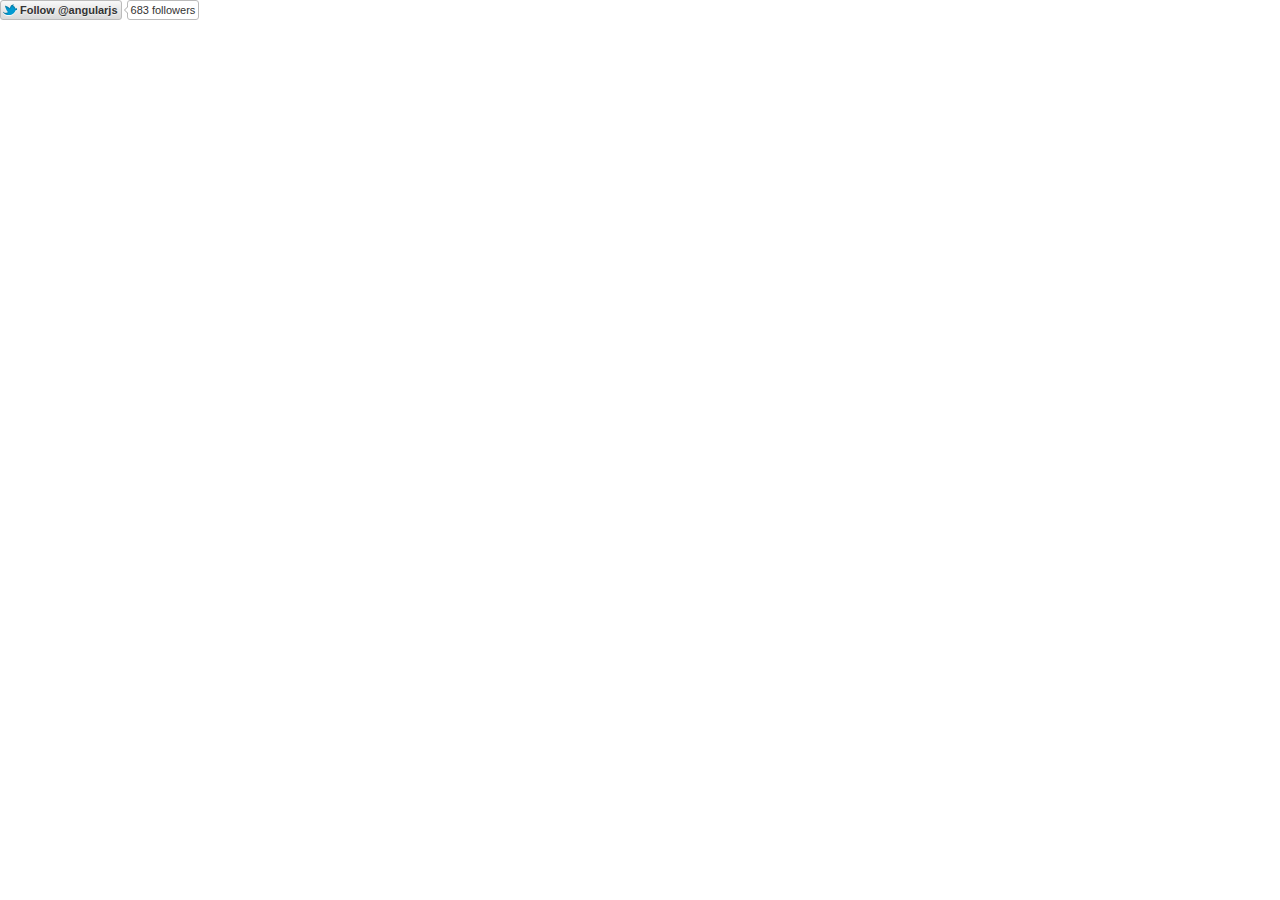
<file: index_files/follow_button.1333526973.html>
<!DOCTYPE html>
<!-- saved from url=(0176)http://platform.twitter.com/widgets/follow_button.1333526973.html#_=1334161563930&id=twitter-widget-2&lang=en&screen_name=angularjs&show_count=true&show_screen_name=true&size=m -->
<html lang="en" class=" en"><head><meta http-equiv="Content-Type" content="text/html; charset=UTF-8"><meta charset="utf-8"><title>Twitter Follow Button</title><link rel="profile" href="http://microformats.org/profile/hcard"><style type="text/css">html{margin:0;padding:0;font:normal normal normal 11px/18px 'Helvetica Neue',Arial,sans-serif;color:#333;-webkit-user-select:none;-ms-user-select:none;-moz-user-select:none;-o-user-select:none;user-select:none;}body{margin:0;padding:0;background:transparent;visibility:hidden;}a{outline:none;text-decoration:none;}body.ready{visibility:visible;}body.rtl{direction:rtl;}#widget{white-space:nowrap;overflow:hidden;text-align:left;}.rtl #widget{text-align:right;}.btn-o,.count-o,.btn,.btn .label,#count{display:-moz-inline-stack;display:inline-block;vertical-align:top;zoom:1;*display:inline;}.right #widget{text-align:right;}.left #widget{text-align:left;}.btn-o{max-width:100%;}.btn{position:relative;background-color:#f8f8f8;background-image:-webkit-gradient(linear,left top,left bottom,from(#fff),to(#dedede));background-image:-moz-linear-gradient(top,#fff,#dedede);background-image:-o-linear-gradient(top,#fff,#dedede);background-image:-ms-linear-gradient(top,#fff,#dedede);background-image:linear-gradient(top,#fff,#dedede);border:#ccc solid 1px;-moz-border-radius:3px;-webkit-border-radius:3px;border-radius:3px;color:#333;font-weight:bold;text-shadow:0 1px 0 rgba(255,255,255,.5);-webkit-user-select:none;-moz-user-select:none;-o-user-select:none;user-select:none;cursor:pointer;height:18px;max-width:98%;overflow:hidden;}.btn:focus,.btn:hover,.btn:active{border-color:#bbb;background-color:#f8f8f8;background-image:-webkit-gradient(linear,left top,left bottom,from(#f8f8f8),to(#d9d9d9));background-image:-moz-linear-gradient(top,#f8f8f8,#d9d9d9);background-image:-o-linear-gradient(top,#f8f8f8,#d9d9d9);background-image:-ms-linear-gradient(top,#f8f8f8,#d9d9d9);background-image:linear-gradient(top,#f8f8f8,#d9d9d9);-webkit-box-shadow:none;-moz-box-shadow:none;box-shadow:none;}.btn:active{background-color:#efefef;-webkit-box-shadow:inset 0 3px 5px rgba(0,0,0,0.1);-moz-box-shadow:inset 0 3px 5px rgba(0,0,0,0.1);box-shadow:inset 0 3px 5px rgba(0,0,0,0.1);}.xl .btn:active{-webkit-box-shadow:inset 0 3px 7px rgba(0,0,0,0.1);-moz-box-shadow:inset 0 3px 7px rgba(0,0,0,0.1);box-shadow:inset 0 3px 7px rgba(0,0,0,0.1);}.btn i{position:absolute;top:50%;left:2px;margin-top:-6px;width:16px;height:12px;background:transparent url(/widgets/images/btn.0329694f6eeec0460469a1cdbd285167.png) 0 0 no-repeat;background-image:url([data-uri]);*background-image:url(/widgets/images/btn.0329694f6eeec0460469a1cdbd285167.png);_background-image:url(/widgets/images/btn.f091ec8edd5732390cc1194385623465.gif);}.btn .label{padding:0 3px 0 19px;white-space:nowrap;}.btn .label b{font-weight:bold;white-space:nowrap;}.rtl .btn .label{padding:0 19px 0 3px;}.rtl .btn i{left:auto;right:2px;}.rtl .btn .label b{display:inline-block;direction:ltr;}.xl{font-size:13px;line-height:26px;}.xl .btn{-moz-border-radius:4px;-webkit-border-radius:4px;border-radius:4px;height:26px;}.xl .btn i{background-position:-24px 0;width:21px;height:14px;left:5px;margin-top:-7px;}.xl .btn .label{padding:0 7px 0 29px;}.xl .rtl .btn .label{padding:0 29px 0 7px;}.xl .rtl .btn i{left:auto;right:7px;}@media(-webkit-min-device-pixel-ratio:2){.btn i{background-image:url([data-uri]);background-size:45px 40px;}.xl .btn i{margin-top:-7px;left:5px;}.xl .rtl .btn i{left:auto;right:5px;}.xl .btn .label{top:-1.5px;}}.aria{position:absolute;left:-999em;}.following .btn{color:#888;background:#eee;border:#ccc solid 1px;}.following .btn:active,.following .btn:hover{border:#bbb solid 1px;}.following .btn i{background-position:0 -20px;}.xl .following .btn i{background-position:-24px -25px;}.btn:focus,.following .btn:focus{border-color:#0089CB;}.count-o{position:relative;background:#fff;border:#bbb solid 1px;-moz-border-radius:3px;-webkit-border-radius:3px;border-radius:3px;visibility:hidden;min-height:18px;_height:18px;min-width:15px;_width:15px;}#count{white-space:nowrap;text-align:center;color:#333;}#count:hover,#count:focus{color:#333;text-decoration:underline;}.ncount .count-o{display:none;}.count-ready .count-o{visibility:visible;}.count-o i,.count-o u{position:absolute;zoom:1;line-height:0;width:0;height:0;left:0;top:50%;margin:-4px 0 0 -4px;border:4px transparent solid;_border-color:pink;_filter:chroma(color=pink);border-right-color:#aaa;border-left:0;}.count-o u{margin-left:-3px;border-right-color:#fff;}.rtl .count-o i,.rtl .count-o u{left:auto;right:0;margin:-4px -4px 0 0;border:4px transparent solid;_border-right-color:pink;border-left-color:#aaa;border-right:0;}.rtl .count-o u{margin-right:-3px;border-left-color:#fff;}.following .count-o i{border-right-color:#bbb;}.following.rtl .count-o i{border-left-color:#bbb;}.following .count-o{background:#f9f9f9;border-color:#ccc;}.following #count{color:#666;}.hcount .count-o{margin:0 0 0 5px;}.hcount.rtl .count-o{margin:0 5px 0 0;}.hcount #count{padding:0 3px;}.xl .count-o{-moz-border-radius:4px;-webkit-border-radius:4px;border-radius:4px;_line-height:26px;margin:0 0 0 6px;}.xl .rtl .count-o{margin:0 6px 0 0;}.xl .count-o i,.xl .count-o u{margin:-5px 0 0 -5px;border-width:5px 5px 5px 0;}.xl .count-o u{margin-left:-4px;}.xl .rtl .count-o i,.xl .rtl .count-o u{margin:-5px -5px 0 0;border-width:5px 0 5px 5px;}.xl .rtl .count-o u{margin-right:-4px;}.xl #count{padding:0 5px;*line-height:26px;}.vcount #widget{width:100%;_width:97%;padding-bottom:5px;}.vcount .btn-o{position:absolute;margin-top:42px;left:0;right:0;width:100%;}.vcount .btn{display:block;margin:0 auto;}.vcount .count-o{display:block;padding:0 5px;}.vcount .count-o i,.rtl.vcount .count-o i,.vcount .count-o u,.rtl.vcount .count-o u{line-height:0;top:auto;left:50%;bottom:0;right:auto;margin:0 0 -4px -4px;border:4px transparent solid;_border-color:pink;border-top-color:#aaa;border-bottom:0;}.rtl.vcount .count-o u,.vcount .count-o u{margin-bottom:-3px;border-top-color:#fff;}.vcount #count{font-size:16px;width:100%;height:34px;line-height:34px;}@media(min-width:0){.btn,.hcount .count-o{-moz-box-sizing:border-box;-webkit-box-sizing:border-box;-ms-box-sizing:border-box;box-sizing:border-box;height:20px;max-width:100%;}.xl .btn,.xl .hcount .count-o{height:28px;}}</style><!--[if lte IE 9]><style type="text/css">.btn{filter:progid:DXImageTransform.Microsoft.gradient(startColorstr='#ffffff',endColorstr='#dedede');-ms-filter:"progid:DXImageTransform.Microsoft.gradient(startColorstr='#ffffff',endColorstr='#dedede')";}.btn:hover,.btn:focus{filter:progid:DXImageTransform.Microsoft.gradient(startColorstr='#f8f8f8',endColorstr='#d9d9d9');-ms-filter:"progid:DXImageTransform.Microsoft.gradient(startColorstr='#f8f8f8',endColorstr='#d9d9d9')";}.btn:active{filter:progid:DXImageTransform.Microsoft.gradient(startColorstr='#f8f8f8',endColorstr='#d9d9d9');-ms-filter:"progid:DXImageTransform.Microsoft.gradient(startColorstr='#f8f8f8',endColorstr='#d9d9d9')";}.btn i{_background-image:url(/widgets/images/btn.f091ec8edd5732390cc1194385623465.gif);}</style><![endif]--></head><body class=" ltr ready hcount count-ready"><div id="widget"><div class="btn-o" contextmenu="menu"><a id="follow-button" target="_blank" class="btn" title="Follow @angularjs on Twitter" href="https://twitter.com/intent/follow?original_referer=http%3A%2F%2Fangularjs-org.appspot.com%2F&region=follow_link&screen_name=angularjs&source=followbutton&variant=2.0"><i></i><span class="label" id="l">Follow <b>@angularjs</b></span></a></div><div class="count-o" id="c"><i></i><u></u><a id="count" class="note" target="_blank" href="https://twitter.com/intent/user?original_referer=http%3A%2F%2Fangularjs-org.appspot.com%2F&region=count_link&screen_name=angularjs&source=followbutton&variant=2.0">683 followers</a></div></div><div style="display:none"><menu type="context" id="menu"><menuitem id="m-follow" label="Follow user"></menuitem><menuitem id="m-profile" label="View user on Twitter"></menuitem><menuitem id="m-tweet" label="Send Tweet to user"></menuitem></menu></div><script type="text/javascript" charset="utf-8">document.domain = 'twitter.com';</script><script type="text/javascript">window.twttr=window.twttr||{};var i18n={th:{"%{followers_count} followers":"%{followers_count} ผู้ติดตาม","%{name} on Twitter":"%{name} บนทวิตเตอร์",",":",",".":".","100K+":"100พัน+","10M+":"10ล้าน+","10k unit":"หน่วย 10พัน",Follow:"ติดตาม","Follow %{name} on Twitter":"ติดตาม %{name} บนทวิตเตอร์","Follow %{screen_name}":"ติดตาม %{screen_name}",K:"พัน",M:"ล้าน","This page has been shared %{tweets} times. View these Tweets.":"หน้านี้ได้ถูกแบ่งปันแล้ว %{tweets} ครั้ง ดูทวีตเหล่านี้",Tweet:"ทวีต","Tweet %{hashtag}":"ทวีต %{hashtag}","Tweet to %{name}":"ทวีตถึง %{name}","You are following %{name} on Twitter":"คุณกำลังติดตาม %{name} บนทวิตเตอร์",ltr:"ltr"},fa:{"%{followers_count} followers":"%{followers_count} دنبال‌کننده","%{name} on Twitter":"%{name} در توییتر",",":"،",".":".","100K+":"۱۰۰هزار+","10M+":"۱۰میلیون+","10k unit":"۱۰هزار واحد",Follow:"دنبال کردن","Follow %{name} on Twitter":"%{name} را در توییتر دنبال کنید","Follow %{screen_name}":"دنبال کردن %{screen_name}",K:"هزار",M:"میلیون","This page has been shared %{tweets} times. View these Tweets.":"این صفحه %{tweets} بار به اشتراک گذاشته شده‌است. این توییت‌ها را ببینید.",Tweet:"توییت","Tweet %{hashtag}":"توییت کردن %{hashtag}","Tweet to %{name}":"به %{name} توییت کنید","You are following %{name} on Twitter":"شما %{name} را در توییتر دنبال می‌کنید",ltr:"rtl"},fr:{"%{followers_count} followers":"%{followers_count} abonnés","%{name} on Twitter":"%{name} sur Twitter",",":" ",".":",","100K+":"100K+","10M+":"10M+","10k unit":"unité de 10k",Follow:"Suivre","Follow %{name} on Twitter":"Suivre %{name} sur Twitter","Follow %{screen_name}":"Suivre %{screen_name}",K:"K",M:"M","This page has been shared %{tweets} times. View these Tweets.":"Cette page a été partagée %{tweets} fois. Voir ces Tweets.",Tweet:"Tweeter","Tweet %{hashtag}":"Tweeter %{hashtag}","Tweet to %{name}":"Tweeter à %{name}","You are following %{name} on Twitter":"Vous suivez %{name} sur Twitter",ltr:"ltr"},fi:{"%{followers_count} followers":"%{followers_count} seuraajaa","%{name} on Twitter":"%{name} Twitterissä",",":",",".":".","100K+":"100 000+","10M+":"10+ milj.","10k unit":"10 000 yksikköä",Follow:"Seuraa","Follow %{name} on Twitter":"Seuraa käyttäjää %{name} Twitterissä","Follow %{screen_name}":"Seuraa käyttäjää %{screen_name}",K:"tuhatta",M:"milj.","This page has been shared %{tweets} times. View these Tweets.":"Tämä sivu on jaettu %{tweets} kertaa. Näytä nämä twiitit.",Tweet:"Twiittaa","Tweet %{hashtag}":"Twiittaa %{hashtag}","Tweet to %{name}":"Twiittaa käyttäjälle %{name}","You are following %{name} on Twitter":"Seuraat käyttäjää %{name} Twitterissä",ltr:"ltr"},fil:{"%{followers_count} followers":"%{followers_count} mga tagasunod","%{name} on Twitter":"%{name} sa Twitter",",":",",".":".","100K+":"100K+","10M+":"10M+","10k unit":"10k yunit",Follow:"Sundan","Follow %{name} on Twitter":"Sundan si %{name} sa Twitter","Follow %{screen_name}":"Sundan si %{screen_name}",K:"K",M:"M","This page has been shared %{tweets} times. View these Tweets.":"Ang pahinang ito ay ibinahagi nang %{tweets} beses. Tingnan ang mga Tweet na ito.",Tweet:"I-tweet","Tweet %{hashtag}":"I-tweet ang %{hashtag}","Tweet to %{name}":"Mag-Tweet kay %{name}","You are following %{name} on Twitter":"Sinusundan mo si %{name} sa Twitter",ltr:"ltr"},no:{"%{followers_count} followers":"%{followers_count} føgere","%{name} on Twitter":"%{name} på Twitter",",":",",".":".","100K+":"100K+","10M+":"10M+","10k unit":"10k ",Follow:"Følg","Follow %{name} on Twitter":"Følg %{name} på Twitter","Follow %{screen_name}":"Følg %{screen_name}",K:"K",M:"M","This page has been shared %{tweets} times. View these Tweets.":"Denne siden har blitt delt %{tweets} ganger. Se tweetene her.",Tweet:"Tweet","Tweet %{hashtag}":"Tweet %{hashtag}","Tweet to %{name}":"Send tweet til %{name}","You are following %{name} on Twitter":"Du følger %{name} på Twitter",ltr:"ltr"},"zh-tw":{"%{followers_count} followers":"%{followers_count} 位關注者","%{name} on Twitter":"Twitter上的 %{name}",",":"，",".":"。","100K+":"超過十萬","10M+":"超過千萬","10k unit":"1萬 單位",Follow:"關注","Follow %{name} on Twitter":"在Twitter上關注 %{name}","Follow %{screen_name}":"關注 %{screen_name}",K:"千",M:"百萬","This page has been shared %{tweets} times. View these Tweets.":"此頁面已被分享%{tweets} 次，瀏覽這些推文。",Tweet:"推文","Tweet %{hashtag}":"推文%{hashtag}","Tweet to %{name}":"推文給%{name}","You are following %{name} on Twitter":"你正在Twitter上關注%{name}",ltr:"ltr"},tr:{"%{followers_count} followers":"%{followers_count} takipçi","%{name} on Twitter":"Twitter'da %{name}",",":",",".":".","100K+":"+100 bin","10M+":"+10 milyon","10k unit":"10 bin birim",Follow:"Takip et","Follow %{name} on Twitter":"%{name} adlı kişiyi Twitter'da takip et","Follow %{screen_name}":"Takip et: %{screen_name}",K:"bin",M:"milyon","This page has been shared %{tweets} times. View these Tweets.":"Bu sayfa %{tweets} defa paylaşıldı. Tweetleri görüntüle.",Tweet:"Tweetle","Tweet %{hashtag}":"Tweetle: %{hashtag}","Tweet to %{name}":"Tweetle: %{name}","You are following %{name} on Twitter":"Twitter'da %{name} adlı kişiyi takip ediyorsun"},ko:{"%{followers_count} followers":"%{followers_count}명의 팔로워","%{name} on Twitter":"트위터에서 %{name} 님",",":",",".":".","100K+":"100만 이상","10M+":"1000만 이상","10k unit":"만 단위",Follow:"팔로우","Follow %{name} on Twitter":"트위터에서 %{name} 님 팔로우하기","Follow %{screen_name}":"%{screen_name} 팔로우하기",K:"천",M:"백만","This page has been shared %{tweets} times. View these Tweets.":"이 페이지는 %{tweets}번 공유되었습니다. 이 트윗들 보기.",Tweet:"트윗","Tweet %{hashtag}":"%{hashtag} 관련 트윗하기","Tweet to %{name}":"%{name}님에게 트윗하기","You are following %{name} on Twitter":"트위터에서 %{name}님을 팔로우 중입니다."},he:{"%{followers_count} followers":"%{followers_count} עוקבים","%{name} on Twitter":"%{name} בטוויטר",",":",",".":".","100K+":"מאות אלפים","10M+":"עשרות מיליונים","10k unit":"עשרות אלפים",Follow:"מעקב","Follow %{name} on Twitter":"עקבו אחרי %{name} בטוויטר","Follow %{screen_name}":"מעקב אחר %{screen_name}",K:"אלף",M:"מיליון","This page has been shared %{tweets} times. View these Tweets.":"העמוד הזה שותף %{tweets} פעמים. צפייה בציוצים האלה.",Tweet:"ציוץ","Tweet %{hashtag}":"צייצו %{hashtag}","Tweet to %{name}":"ציוץ אל %{name}","You are following %{name} on Twitter":"אתה עוקב אחרי %{name} בטוויטר",ltr:"rtl"},hu:{"%{followers_count} followers":"%{followers_count} követő","%{name} on Twitter":"%{name} a Twitteren",",":",",".":".","100K+":"100E+","10M+":"10M+","10k unit":"10E+",Follow:"Követés","Follow %{name} on Twitter":"Kövesd őt a Twitteren: %{name}!","Follow %{screen_name}":"%{screen_name} követése",K:"E",M:"M","This page has been shared %{tweets} times. View these Tweets.":"Ezt az oldalt %{tweets} alkalommal osztották meg. Nézd meg ezeket a tweeteket! ",Tweet:"Tweet","Tweet %{hashtag}":"%{hashtag} tweetelése","Tweet to %{name}":"Tweet küldése neki: %{name}","You are following %{name} on Twitter":"Követed őt a Twitteren: %{name}"},hi:{"%{followers_count} followers":"%{followers_count} फ़ॉलोअर्स","%{name} on Twitter":"%{name} ट्विटर पर","100K+":"१०० हजार+","10k unit":"१० हजार इकाईयां",Follow:"फ़ॉलो","Follow %{name} on Twitter":"%{name} को ट्विटर पर फ़ॉलो करें","Follow %{screen_name}":"%{screen_name} को फ़ॉलो करें",K:"हजार",Tweet:"ट्वीट","Tweet %{hashtag}":"ट्वीट %{hashtag}","Tweet to %{name}":"%{name} को ट्वीट करें","You are following %{name} on Twitter":"आप ट्विटर पर %{name} को फ़ॉलो कर रहे हैं"},es:{"%{followers_count} followers":"%{followers_count} seguidores","%{name} on Twitter":"%{name} en Twitter",",":",",".":".","100K+":"100K+","10M+":"10M+","10k unit":"10k unidad",Follow:"Seguir","Follow %{name} on Twitter":"Sigue a %{name} en Twitter","Follow %{screen_name}":"Segui %{screen_name}",K:"K",M:"M","This page has been shared %{tweets} times. View these Tweets.":"Esta página ha sido compartida %{tweets} veces. Ver estos Tweets.",Tweet:"Twittear","Tweet %{hashtag}":"Twittear %{hashtag}","Tweet to %{name}":"Twittear a %{name}","You are following %{name} on Twitter":"Estás siguiendo a %{name} en Twitter"},pt:{"%{followers_count} followers":"%{followers_count} seguidores","%{name} on Twitter":"%{name} no Twitter",",":".",".":",","100K+":"+100 mil","10M+":"+10 milhões","10k unit":"10 mil unidades",Follow:"Seguir","Follow %{name} on Twitter":"Siga %{name} no Twitter","Follow %{screen_name}":"Siga %{screen_name}",K:"Mil",M:"M","This page has been shared %{tweets} times. View these Tweets.":"Está página foi compartilhada %{tweets} vezes. Veja todos os Tweets.",Tweet:"Tweetar","Tweet %{hashtag}":"Tweetar %{hashtag}","Tweet to %{name}":"Tweetar para %{name}","You are following %{name} on Twitter":"Você está seguindo %{name} no Twitter",ltr:"ltr"},pl:{"%{followers_count} followers":"%{followers_count} obserwujących","%{name} on Twitter":"%{name} na Twitterze",",":",",".":".","100K+":"100 tys.+","10M+":"10 mln+","10k unit":"10 tys.",Follow:"Obserwuj","Follow %{name} on Twitter":"Obserwuj %{name} na Twitterze","Follow %{screen_name}":"Obserwuj %{screen_name}",K:"tys.",M:"mln","This page has been shared %{tweets} times. View these Tweets.":"Ta strona została udostępniona %{tweets} razy. Zobacz te tweety.",Tweet:"Tweetnij","Tweet %{hashtag}":"Tweetnij %{hashtag}","Tweet to %{name}":"Tweetnij do %{name}","You are following %{name} on Twitter":"Obserwujesz %{name} na Twitterze"},nl:{"%{followers_count} followers":"%{followers_count} volgers","%{name} on Twitter":"%{name} op Twitter",",":".",".":",","100K+":"100k+","10M+":"10 mln.+","10k unit":"10k-eenheid",Follow:"Volgen","Follow %{name} on Twitter":"%{name} volgen op Twitter","Follow %{screen_name}":"%{screen_name} volgen",K:"k",M:" mln.","This page has been shared %{tweets} times. View these Tweets.":"Deze pagina is %{tweets} keer gedeeld. Deze tweets weergeven.",Tweet:"Tweeten","Tweet %{hashtag}":"%{hashtag} tweeten","Tweet to %{name}":"Tweeten naar %{name}","You are following %{name} on Twitter":"Je volgt %{name} op Twitter",ltr:"Itr"},sv:{"%{followers_count} followers":"%{followers_count} följare","%{name} on Twitter":"%{name} på Twitter",",":",",".":".","100K+":"100K+","10M+":"10M+","10k unit":"10k",Follow:"Följ","Follow %{name} on Twitter":"Följ %{name} på Twitter","Follow %{screen_name}":"Följ %{screen_name}",K:"K",M:"M","This page has been shared %{tweets} times. View these Tweets.":"Den här sidan har delats %{tweets} gånger. Visa dessa tweets.",Tweet:"Tweeta","Tweet %{hashtag}":"Tweeta %{hashtag}","Tweet to %{name}":"Tweeta till %{name}","You are following %{name} on Twitter":"Du följer %{name} på Twitter",ltr:"ltr"},ja:{"%{followers_count} followers":"%{followers_count}人のフォロワー","%{name} on Twitter":"%{name}さんはTwitterを使っています",",":",",".":".","100K+":"10万以上","10M+":"1000万以上","10k unit":"万",Follow:"フォローする","Follow %{name} on Twitter":"Twitterで%{name}さんをフォローしましょう","Follow %{screen_name}":"%{screen_name}をフォロー",K:"K",M:"M","This page has been shared %{tweets} times. View these Tweets.":"このページは%{tweets}回共有されました。これらのツイートを見る。\n ",Tweet:"ツイート","Tweet %{hashtag}":"%{hashtag} をツイートする","Tweet to %{name}":"%{name}へツイートする","You are following %{name} on Twitter":"Twitterで%{name}さんをフォローしています",ltr:"左横書き"},ur:{"%{followers_count} followers":"%{followers_count} فالورز","%{name} on Twitter":"%{name} ٹوئٹر پر",",":"،",".":".","100K+":"ایک لاکھ سے زیادہ","10M+":"دس ملین سے زیادہ","10k unit":"دس ہزار یونٹ",Follow:"فالو کریں","Follow %{name} on Twitter":"%{name} کو ٹوئٹر پر فالو کریں","Follow %{screen_name}":"%{screen_name} کو فالو کریں",K:"ہزار",M:"ملین","This page has been shared %{tweets} times. View these Tweets.":"اس صفحے کو %{tweets} مرتبہ شیئر کیا گیا ہے. ان ٹویٹس کو دیکھیں.",Tweet:"ٹویٹ کریں","Tweet %{hashtag}":"ٹویٹ کریں %{hashtag}","Tweet to %{name}":"%{name} کو ٹویٹ کریں","You are following %{name} on Twitter":"آپ %{name} کو ٹوئٹر پر فالو کر رہے ہیں",ltr:"rtl"},da:{"%{followers_count} followers":"%{followers_count} følgere","%{name} on Twitter":"%{name} på Twitter",",":".",".":",","100K+":"100K+","10M+":"10M+","10k unit":"10k enhed",Follow:"Følg","Follow %{name} on Twitter":"Følg %{name} på Twitter","Follow %{screen_name}":"Følg %{screen_name}",K:"K",M:"M","This page has been shared %{tweets} times. View these Tweets.":"Denne side er blevet delt %{tweets} gange. Vis disse tweets.",Tweet:"Tweet","Tweet %{hashtag}":"Tweet %{hashtag}","Tweet to %{name}":"Tweet til %{name}","You are following %{name} on Twitter":"Du følger %{name} på Twitter"},ar:{"%{followers_count} followers":"عدد المتابعين %{followers_count}","%{name} on Twitter":"%{name} في تويتر",",":"،",".":".","100K+":"أكثر من 100 ألف","10M+":"أكثر من 10 مليون","10k unit":"10 آلاف وحدة",Follow:"تابع","Follow %{name} on Twitter":"تابع %{name} على تويتر","Follow %{screen_name}":"تابع %{screen_name}",K:"ألف",M:"مليون","This page has been shared %{tweets} times. View these Tweets.":"تمت مشاركة هذه الصفحة %{tweets} مرة. شاهد هذه التغريدات.",Tweet:"غرِّد","Tweet %{hashtag}":"غرِّد %{hashtag}","Tweet to %{name}":"غرِّد لـ %{name}","You are following %{name} on Twitter":"أنت تتابع %{name} في تويتر",ltr:"rtl"},ru:{"%{followers_count} followers":"Читатели: %{followers_count} ","%{name} on Twitter":"%{name} в Твиттере",",":" ",".":",","100K+":"100 тыс.+","10M+":"10 млн.+","10k unit":"блок 10k",Follow:"Читать","Follow %{name} on Twitter":"Читать %{name} в Твиттере ","Follow %{screen_name}":"Читать %{screen_name}",K:"тыс.",M:"млн.","This page has been shared %{tweets} times. View these Tweets.":"Этой страницей поделились %{tweets} раз(а). Показать твиты.",Tweet:"Твитнуть","Tweet %{hashtag}":"Твитнуть %{hashtag}","Tweet to %{name}":"Твитнуть %{name}","You are following %{name} on Twitter":"Вы читаете %{name} в Твиттере",ltr:"ltr"},id:{"%{followers_count} followers":"%{followers_count} pengikut","%{name} on Twitter":"%{name} di Twitter",",":".",".":",","100K+":"100 ribu+","10M+":"10 juta+","10k unit":"10 ribu unit",Follow:"Ikuti","Follow %{name} on Twitter":"Ikuti %{name} di Twitter","Follow %{screen_name}":"Ikuti %{screen_name}",K:"&nbsp;ribu",M:"&nbsp;juta","This page has been shared %{tweets} times. View these Tweets.":"Halaman ini telah dibagikan %{tweets} kali. Lihat Tweet ini.",Tweet:"Tweet","Tweet %{hashtag}":"Tweet %{hashtag}","Tweet to %{name}":"Tweet ke %{name}","You are following %{name} on Twitter":"Anda mengikuti %{name} di Twitter",ltr:"ltr"},"zh-cn":{"%{followers_count} followers":"%{followers_count} 关注者","%{name} on Twitter":"%{name} 的 Twitter",",":",",".":".","100K+":"10万+","10M+":"1000万+","10k unit":"1万单元",Follow:"关注","Follow %{name} on Twitter":"在 Twitter 上关注 %{name}","Follow %{screen_name}":"关注 %{screen_name}",K:"千",M:"百万","This page has been shared %{tweets} times. View these Tweets.":"该页面已经被分享 %{tweets} 次。查看这些推文。",Tweet:"发推","Tweet %{hashtag}":"以 %{hashtag} 发推","Tweet to %{name}":"发推给 %{name}","You are following %{name} on Twitter":"你正在 Twitter 上关注 %{name}",ltr:"ltr"},msa:{"%{followers_count} followers":"%{followers_count} pengikut","%{name} on Twitter":"%{name} di Twitter",",":",",".":".","100K+":"100 ribu+","10M+":"10 juta+","10k unit":"10 ribu unit",Follow:"Ikut","Follow %{name} on Twitter":"Ikut %{name} di Twitter","Follow %{screen_name}":"Ikut %{screen_name}",K:"ribu",M:"juta","This page has been shared %{tweets} times. View these Tweets.":"Halaman ini telah dikongsi sebanyak %{tweets} kali. Lihat Tweet-tweet ini.",Tweet:"Tweet","Tweet %{hashtag}":"Tweet %{hashtag}","Tweet to %{name}":"Tweet kepada %{name}","You are following %{name} on Twitter":"Anda mengikuti %{name} di Twitter"},de:{"%{followers_count} followers":"%{followers_count} Follower","%{name} on Twitter":"%{name} auf Twitter",",":",",".":".","100K+":"100Tsd+","10M+":"10M+","10k unit":"10tsd-Einheit",Follow:"Folgen","Follow %{name} on Twitter":"Folge %{name} auf Twitter.","Follow %{screen_name}":"%{screen_name} folgen",K:"Tsd",M:"M","This page has been shared %{tweets} times. View these Tweets.":"Diese Seite wurde bisher %{tweets} mal geteilt. Diese Tweets anzeigen.",Tweet:"Twittern","Tweet %{hashtag}":"Tweet %{hashtag}","Tweet to %{name}":"Tweet an %{name}","You are following %{name} on Twitter":"Du folgst %{name} auf Twitter.",ltr:"ltr"},it:{"%{followers_count} followers":"%{followers_count} follower","%{name} on Twitter":"%{name} su Twitter",",":".",".":",","100K+":"100K+","10M+":"10M+","10k unit":"10k unità",Follow:"Segui","Follow %{name} on Twitter":"Segui %{name} su Twitter","Follow %{screen_name}":"Segui %{screen_name}",K:"K",M:"M","This page has been shared %{tweets} times. View these Tweets.":"Questa pagina è stata condivisa %{tweets} volte. Visualizza questi Tweet.",Tweet:"Tweet","Tweet %{hashtag}":"Twitta %{hashtag}","Tweet to %{name}":"Twitta a %{name}","You are following %{name} on Twitter":"Stai seguendo %{name} su Twitter",ltr:"ltr"}};function _(B,A){B=(twttr.lang&&i18n[twttr.lang]&&i18n[twttr.lang][B])||B;if(!A){return B}return B.replace(/\%\{([a-z0-9_]+)\}/gi,function(C,D){return A[D]||C})};</script><script type="text/javascript">(function(p,D){var Z=p.attachEvent&&!p.opera,K=D.getElementsByTagName("script"),I=0,g,n=D.createElement("script"),P={},V={},C,U,G={},R=p.using,E=p.provide,J=p.define,e=p.loadrunner;for(var o=0,k;k=K[o];o++){if(k.src.match(/loadrunner\.js(\?|#|$)/)){g=k;break}}function X(s){for(var r=1,t;t=arguments[r];r++){for(var q in t){s[q]=t[q]}}return s}function M(i){return Array.prototype.slice.call(i)}var W=Array.isArray||function(i){return i.constructor==Array};function Q(q,r){for(var s=0,t;t=q[s];s++){if(r==t){return s}}return -1}function l(){var s=M(arguments),t=[];for(var r=0,q=s.length;r<q;r++){if(s[r].length>0){t.push(s[r].replace(/\/$/,""))}}return t.join("/")}function j(t,s,q){var r=s.split("/"),u=t;while(r.length>1){var i=r.shift();u=u[i]=u[i]||{}}u[r[0]]=q}function f(){}f.prototype.then=function(i){var q=this;if(!this.started){this.started=true;this.start()}if(this.completed){i.apply(p,this.results)}else{this.callbacks=this.callbacks||[];this.callbacks.push(i)}return this};f.prototype.start=function(){};f.prototype.complete=function(){if(!this.completed){this.results=M(arguments);this.completed=true;if(this.callbacks){for(var r=0,q;q=this.callbacks[r];r++){q.apply(p,this.results)}}}};function c(q,i){this.id=this.path=q;this.force=!!i}c.loaded=[];c.prototype=new f;c.prototype.start=function(){var r=this,s,i,q;if(q=V[this.id]){q.then(function(){r.complete()});return this}if(s=P[this.id]){s.then(function(){r.loaded()})}else{if(!this.force&&Q(c.loaded,this.id)>-1){this.loaded()}else{if(i=b(this.id)){A(i,function(){r.loaded()})}else{this.load()}}}return this};c.prototype.load=function(){var q=this;P[this.id]=q;var i=n.cloneNode(false);this.scriptId=i.id="LR"+ ++I;i.type="text/javascript";i.async=true;i.onerror=function(){throw new Error(q.path+" not loaded")};i.onreadystatechange=i.onload=function(r){r=p.event||r;if(r.type=="load"||Q(["loaded","complete"],this.readyState)>-1){this.onreadystatechange=null;q.loaded()}};i.src=this.path;U=this;K[0].parentNode.insertBefore(i,K[0]);U=null;G[i.id]=this};c.prototype.loaded=function(){this.complete()};c.prototype.complete=function(){if(Q(c.loaded,this.id)==-1){c.loaded.push(this.id)}delete P[this.id];f.prototype.complete.apply(this,arguments)};function a(q,i){this.id=q;this.body=i;if(typeof i=="undefined"){this.path=this.resolvePath(q)}}a.exports={};a.prototype=new c;a.prototype.resolvePath=function(i){return l(A.path,i+".js")};a.prototype.start=function(){var i,q,r=this,s;if(this.body){this.execute()}else{if(i=a.exports[this.id]){this.exp(i)}else{if(q=V[this.id]){q.then(function(t){r.exp(t)})}else{if(bundle=b(this.id)){A(bundle,function(){r.start()})}else{V[this.id]=this;this.load()}}}}};a.prototype.loaded=function(){var q,i,r=this;if(!Z){q=C;C=null;q.id=q.id||this.id;q.then(function(s){r.exp(s)})}else{if(i=a.exports[this.id]){this.exp(i)}else{if(q=V[this.id]){q.then(function(s){r.exp(s)})}}}};a.prototype.complete=function(){delete V[this.id];c.prototype.complete.apply(this,arguments)};a.prototype.execute=function(){var i=this;if(typeof this.body=="object"){this.exp(this.body)}else{if(typeof this.body=="function"){this.body.apply(window,[function(q){i.exp(q)}])}}};a.prototype.exp=function(i){this.complete(this.exports=a.exports[this.id]=i||{})};function B(q,i){this.deps=q;this.collectResults=i;if(this.deps.length==0){this.complete()}}B.prototype=new f;B.prototype.start=function(){var s=this;function q(){var v=[];if(s.collectResults){v[0]={}}for(var u=0,w;w=s.deps[u];u++){if(!w.completed){return }if(w.results.length>0){if(s.collectResults){if(w instanceof S){X(v[0],w.results[0])}else{j(v[0],w.id,w.results[0])}}else{v=v.concat(w.results)}}}s.complete.apply(s,v)}for(var r=0,t;t=this.deps[r];r++){t.then(q)}return this};function S(q,i){this.deps=q;this.collectResults=i}S.prototype=new f;S.prototype.start=function(){var s=this,q=0,i=[];if(s.collectResults){i[0]={}}(function r(){var t=s.deps[q++];if(t){t.then(function(u){if(t.results.length>0){if(s.collectResults){if(t instanceof S){X(i[0],t.results[0])}else{j(i[0],t.id,t.results[0])}}else{i.push(t.results[0])}}r()})}else{s.complete.apply(s,i)}}());return this};function T(){for(var q in K){if(K[q].readyState=="interactive"){return G[K[q].id]}}}function L(q,i){var r;if(!q&&Z){r=U||T()}if(r){delete G[r.scriptId];r.body=i;r.execute()}else{C=r=new a(q,i);V[r.id]=r}return r}function N(){var r=M(arguments),q,i;if(typeof r[0]=="string"){q=r.shift()}i=r.shift();return L(q,i)}function h(t,q){var s=q.id||"";var r=s.split("/");r.pop();var i=r.join("/");return t.replace(/^\./,i)}function Y(t,v){var r=[];function s(i){return a.exports[h(i,v)]}for(var u=0,q=t.length;u<q;u++){if(t[u]=="require"){r.push(s);continue}if(t[u]=="exports"){v.exports=v.exports||{};r.push(v.exports);continue}r.push(s(t[u]))}return r}function O(){var q=M(arguments),r=[],s,i;if(typeof q[0]=="string"){s=q.shift()}if(W(q[0])){r=q.shift()}i=q.shift();return L(s,function(u){var y=this,x=[];function w(){var AA=Y(M(r),y),AB;if(typeof i=="function"){AB=i.apply(y,AA)}else{AB=i}if(typeof AB=="undefined"){AB=y.exports}u(AB)}for(var v=0,t=r.length;v<t;v++){var z=r[v];if(Q(["require","exports"],z)==-1){x.push(h(z,y))}}if(x.length>0){A.apply(this,x.concat(w))}else{w()}})}O.amd={};function A(){var r=M(arguments),s,q;if(typeof r[r.length-1]=="function"){s=r.pop()}if(typeof r[r.length-1]=="boolean"){q=r.pop()}var i=new B(F(r,q),q);if(s){i.then(s)}return i}function F(u,r){var q=[];for(var s=0,t;t=u[s];s++){if(typeof t=="string"){t=m(t)}if(W(t)){t=new S(F(t,r),r)}q.push(t)}return q}function m(w){var q,v;for(var s=0,u;u=A.matchers[s];s++){var t=u[0],r=u[1];if(q=w.match(t)){return r(w)}}throw new Error(w+" was not recognised by loader")}var d=function(i){return i(A,N,d,define)};function H(){p.using=R;p.provide=E;p.define=J;p.loadrunner=e;return d}d.Script=c;d.Module=a;d.Collection=B;d.Sequence=S;d.Dependency=f;d.noConflict=H;p.loadrunner=d;p.using=A;p.provide=N;p.define=O;A.path="";A.matchers=[];A.matchers.add=function(q,i){this.unshift([q,i])};A.matchers.add(/(^script!|\.js$)/,function(q){var i=new c(q.replace(/^\$/,A.path.replace(/\/$/,"")+"/").replace(/^script!/,""),false);i.id=q;return i});A.matchers.add(/^[a-zA-Z0-9_\-\/]+$/,function(i){return new a(i)});A.bundles=[];function b(r){for(var q=0;q<A.bundles.length;q++){for(var i in A.bundles[q]){if(i!=r&&Q(A.bundles[q][i],r)>-1){return i}}}}if(g){A.path=g.getAttribute("data-path")||g.src.split(/loadrunner\.js/)[0]||"";if(main=g.getAttribute("data-main")){A.apply(p,main.split(/\s*,\s*/)).then(function(){})}}}(this,document));;var __twttrlr = loadrunner.noConflict();__twttrlr(function(using, provide, loadrunner, define) {provide("i18n/languages",function(a){a(["es","th","tr","ja","fil","da","de","zh-tw","ar","msa","id","it","sv","fa","pt","pl","fi","fr","nl","no","zh-cn","ur","ko","he","hu","ru","hi"])});provide("util/querystring",function(a){function b(a){return encodeURIComponent(a).replace(/\+/g,"%2B")}function c(a){return decodeURIComponent(a)}function d(a){var c=[];for(var d in a)a[d]!==null&&typeof a[d]!="undefined"&&c.push(b(d)+"="+b(a[d]));return c.sort().join("&")}function e(a){var b={},d,e,f,g;if(a){d=a.split("&");for(g=0;f=d[g];g++)e=f.split("="),e.length==2&&(b[c(e[0])]=c(e[1]))}return b}function f(a,b){var c=d(b);return c.length>0?a.indexOf("?")>=0?a+"&"+d(b):a+"?"+d(b):a}a({url:f,decode:e,encode:d,encodePart:b,decodePart:c})});provide("util/params",function(a){using("util/querystring",function(b){var c=function(a){var c=a.search.substr(1);return b.decode(c)},d=function(a){var c=a.href,d=c.indexOf("#"),e=d<0?"":c.substring(d+1);return b.decode(e)},e=function(a){var b={},e=c(a),f=d(a);for(var g in e)e.hasOwnProperty(g)&&(b[g]=e[g]);for(var g in f)f.hasOwnProperty(g)&&(b[g]=f[g]);return b};a({combined:e,fromQuery:c,fromFragment:d})})});provide("tfw/widget/env",function(a){using("util/params",function(b){function d(){var a=36e5,d=b.combined(document.location)._;return c!==undefined?c:(c=!1,d&&/^\d+$/.test(d)&&(c=+(new Date)-parseInt(d)<a),c)}var c;a({isDynamicWidget:d})})});provide("xd/detection",function(a){function b(){try{return!!navigator.plugins["Shockwave Flash"]||!!(new ActiveXObject("ShockwaveFlash.ShockwaveFlash"))}catch(a){return!1}}a({getFlashEnabled:b,hasPostMessage:!!window.postMessage,isIE:!!navigator.userAgent.match("MSIE")})});provide("util/widgetrpc",function(a){using("xd/detection","tfw/widget/env",function(b,c){function k(){if(f)return f;if(!c.isDynamicWidget())return;var a=0,d=parent.frames.length,g;try{f=parent.frames[e];if(f)return f}catch(h){}if(!b.isIE)return;for(;a<d;a++)try{g=parent.frames[a];if(g&&typeof g.openIntent=="function")return f=g}catch(h){}}function l(){var a={};(typeof arguments[0]).toLowerCase()==="function"?a.success=arguments[0]:a=arguments[0];var b=a.success||function(){},d=a.timeout||function(){},e=a.nohub||function(){},f=a.complete||function(){},m=a.attempt!==undefined?a.attempt:j;if(!c.isDynamicWidget()||g)return e(),f(),!1;var n=k();m--;try{if(n&&n.trigger){b(n),f();return}}catch(o){}if(m<=0){g=!0,d(),f();return}if(+(new Date)-h>i*j){g=!0,e();return}window.setTimeout(function(){l({success:b,timeout:d,nohub:e,attempt:m,complete:f})},i)}var d="twttrHubFrameSecure",e=document.location.protocol=="http:"?"twttrHubFrame":d,f,g,h=+(new Date),i=100,j=20;a({withHub:l,contextualHubId:e,secureHubId:d})})});provide("util/decider",function(a){function c(a){var c=b[a]||!1;if(!c)return!1;if(c===!0||c===100)return!0;var d=Math.random()*100,e=c>=d;return b[a]=e,e}var b={new_pixel_location:100,send_old_cookie:0,force_new_cookie:100,decider_fixture:12.34};a({isAvailable:c})});provide("util/util",function(a){function b(a){for(var b=1,c;c=arguments[b];b++)for(var d in c)a[d]=c[d];return a}function c(a){return b([],a)}function d(a){for(var b in a)a.hasOwnProperty(b)&&!a[b]&&a[b]!==!1&&a[b]!==0&&delete a[b]}function e(a,b){if(a.indexOf)return a.indexOf(b);for(var c=0,d;d=a[c];c++)if(b==d)return c;return-1}function f(a,b){if(!a)return null;if(!b)return a;if(a.filter)return a.filter(b);var c=[],d=0,e=a.length;for(;d<e;d++)b(a[d])&&c.push(a[d]);return c}function g(a,b){if(a.contains)return a.contains(b);var c=b.parentNode;while(c){if(c===a)return!0;c=c.parentNode}return!1}a({aug:b,array:c,indexOf:e,filter:f,compact:d,containsElement:g})});provide("dom/cookie",function(a){using("util/util",function(b){a(function(a,c,d){var e=b.aug({},d);if(arguments.length>1&&String(c)!=="[object Object]"){if(c===null||c===undefined)e.expires=-1;if(typeof e.expires=="number"){var f=e.expires,g=new Date((new Date).getTime()+f*60*1e3);e.expires=g}return c=String(c),document.cookie=[encodeURIComponent(a),"=",e.raw?c:encodeURIComponent(c),e.expires?"; expires="+e.expires.toUTCString():"",e.path?"; path="+e.path:"",e.domain?"; domain="+e.domain:"",e.secure?"; secure":""].join("")}e=c||{};var h,i=e.raw?function(a){return a}:decodeURIComponent;return(h=(new RegExp("(?:^|; )"+encodeURIComponent(a)+"=([^;]*)")).exec(document.cookie))?i(h[1]):null})})});provide("util/donottrack",function(a){using("dom/cookie",function(b){a(function(){return b("dnt")?!0:document.navigator?document.navigator["doNotTrack"]==1:navigator?navigator["doNotTrack"]==1||navigator["msDoNotTrack"]==1:!1})})});provide("tfw/widget/guest_cookie",function(a){using("dom/cookie","util/donottrack","util/decider",function(b,c,d){function g(){var a=b(e)||!1;if(!a)return;a.match(/^v2\:/)||h()}function h(){b(e)&&b(e,null,{domain:".twitter.com",path:"/"})}function i(){if(c())h();else if(!b(e)){if(!d.isAvailable("send_old_cookie")||d.isAvailable("new_pixel_location"))return;var a="v1:",g=(+(new Date)).toString()+Math.round(Math.random()*999999999);b(e,a+g,{domain:".twitter.com",path:"/",expires:f})}}var e="pid",f=1051897;a({set:i,destroy:h,forceNewCookie:g,guest_id_cookie:e,default_expire:f})})});provide("tfw/widget/tracking",function(a){using("dom/cookie","util/donottrack","tfw/widget/guest_cookie","tfw/widget/env","util/decider",function(b,c,d,e,f){function i(a,b,c){var d=g+b;if(!a)return;return a[d]=c,a}function j(a,f,g,j,k){j||(j=!1),k||(k=!1),f||(f={}),g=g||"tweetbutton";var l=h[g]||h.tweetbutton,m=a.ownerDocument.createElement("img"),n=[];j||(i(f,"referrer",document.referrer.toString()),i(f,"widget",+e.isDynamicWidget()),!k&&!c()?(i(f,"li",+!!b("twid")),i(f,d.guest_id_cookie,b(d.guest_id_cookie)||"")):i(f,"dnt","1"));for(var o in f)if(f.hasOwnProperty(o)){var p=encodeURIComponent(o),q=encodeURIComponent(f[o]);q=q.replace(/'/g,"%27"),n.push(p+"="+q)}m.src=l+"?"+n.join("&"),m.alt="",m.style.position="absolute",m.style.height="1px",m.style.width="1px",m.style.top="-9999px",m.style.left="-9999px",a.appendChild(m);if(g=="tweetembed"){var r={twttr_referrer:"referrer",twttr_variant:"version",lang:"language",screen_name:"screen_name"},s={_category_:"tfw_widgets",event_name:g+":impression"};for(var o in f){var t=r[o];t&&(s[t]=f[o])}!k&&!c()&&(f.twttr_li&&(s.logged_in=f["twttr_li"]=="1"),s.pid=b(d.guest_id_cookie)||""),f.status_id&&(s.tweet_ids=[f.status_id]),f.twttr_widget&&(s.widget=f["twttr_widget"]=="1");var m=a.ownerDocument.createElement("img"),u="//r.twimg.com/jot?l="+encodeURIComponent(JSON.stringify(s)).replace(/'/g,"%27");if(k||c())u+="&dnt=1";m.src=u,m.alt="",m.style.height="1px",m.style.width="1px",m.style.top="-9999px",m.style.left="-9999px",a.appendChild(m)}}var g="twttr_",h={tweetbutton:"//platform.twitter.com/widgets/images/t.gif",followbutton:"//platform.twitter.com/widgets/images/f.gif",tweetembed:"//platform.twitter.com/widgets/images/e.gif"};f.isAvailable("new_pixel_location")&&(h={tweetbutton:"//p.twitter.com/t.gif",followbutton:"//p.twitter.com/f.gif",tweetembed:"//p.twitter.com/e.gif"}),f.isAvailable("force_new_cookie")&&d.forceNewCookie(),a({addPixel:j,addVar:i})})});provide("$xd/json2.js", function(exports) {window.JSON||(window.JSON={}),function(){function f(a){return a<10?"0"+a:a}function quote(a){return escapable.lastIndex=0,escapable.test(a)?'"'+a.replace(escapable,function(a){var b=meta[a];return typeof b=="string"?b:"\\u"+("0000"+a.charCodeAt(0).toString(16)).slice(-4)})+'"':'"'+a+'"'}function str(a,b){var c,d,e,f,g=gap,h,i=b[a];i&&typeof i=="object"&&typeof i.toJSON=="function"&&(i=i.toJSON(a)),typeof rep=="function"&&(i=rep.call(b,a,i));switch(typeof i){case"string":return quote(i);case"number":return isFinite(i)?String(i):"null";case"boolean":case"null":return String(i);case"object":if(!i)return"null";gap+=indent,h=[];if(Object.prototype.toString.apply(i)==="[object Array]"){f=i.length;for(c=0;c<f;c+=1)h[c]=str(c,i)||"null";return e=h.length===0?"[]":gap?"[\n"+gap+h.join(",\n"+gap)+"\n"+g+"]":"["+h.join(",")+"]",gap=g,e}if(rep&&typeof rep=="object"){f=rep.length;for(c=0;c<f;c+=1)d=rep[c],typeof d=="string"&&(e=str(d,i),e&&h.push(quote(d)+(gap?": ":":")+e))}else for(d in i)Object.hasOwnProperty.call(i,d)&&(e=str(d,i),e&&h.push(quote(d)+(gap?": ":":")+e));return e=h.length===0?"{}":gap?"{\n"+gap+h.join(",\n"+gap)+"\n"+g+"}":"{"+h.join(",")+"}",gap=g,e}}typeof Date.prototype.toJSON!="function"&&(Date.prototype.toJSON=function(a){return isFinite(this.valueOf())?this.getUTCFullYear()+"-"+f(this.getUTCMonth()+1)+"-"+f(this.getUTCDate())+"T"+f(this.getUTCHours())+":"+f(this.getUTCMinutes())+":"+f(this.getUTCSeconds())+"Z":null},String.prototype.toJSON=Number.prototype.toJSON=Boolean.prototype.toJSON=function(a){return this.valueOf()});var cx=/[\u0000\u00ad\u0600-\u0604\u070f\u17b4\u17b5\u200c-\u200f\u2028-\u202f\u2060-\u206f\ufeff\ufff0-\uffff]/g,escapable=/[\\\"\x00-\x1f\x7f-\x9f\u00ad\u0600-\u0604\u070f\u17b4\u17b5\u200c-\u200f\u2028-\u202f\u2060-\u206f\ufeff\ufff0-\uffff]/g,gap,indent,meta={"\b":"\\b","\t":"\\t","\n":"\\n","\f":"\\f","\r":"\\r",'"':'\\"',"\\":"\\\\"},rep;typeof JSON.stringify!="function"&&(JSON.stringify=function(a,b,c){var d;gap="",indent="";if(typeof c=="number")for(d=0;d<c;d+=1)indent+=" ";else typeof c=="string"&&(indent=c);rep=b;if(!b||typeof b=="function"||typeof b=="object"&&typeof b.length=="number")return str("",{"":a});throw new Error("JSON.stringify")}),typeof JSON.parse!="function"&&(JSON.parse=function(text,reviver){function walk(a,b){var c,d,e=a[b];if(e&&typeof e=="object")for(c in e)Object.hasOwnProperty.call(e,c)&&(d=walk(e,c),d!==undefined?e[c]=d:delete e[c]);return reviver.call(a,b,e)}var j;cx.lastIndex=0,cx.test(text)&&(text=text.replace(cx,function(a){return"\\u"+("0000"+a.charCodeAt(0).toString(16)).slice(-4)}));if(/^[\],:{}\s]*$/.test(text.replace(/\\(?:["\\\/bfnrt]|u[0-9a-fA-F]{4})/g,"@").replace(/"[^"\\\n\r]*"|true|false|null|-?\d+(?:\.\d*)?(?:[eE][+\-]?\d+)?/g,"]").replace(/(?:^|:|,)(?:\s*\[)+/g,"")))return j=eval("("+text+")"),typeof reviver=="function"?walk({"":j},""):j;throw new SyntaxError("JSON.parse")})}();exports();loadrunner.Script.loaded.push("$xd/json2.js")});provide("util/events",function(a){using("util/util",function(b){function d(){this.completed=!1,this.callbacks=[]}var c={bind:function(a,b){return this._handlers=this._handlers||{},this._handlers[a]=this._handlers[a]||[],this._handlers[a].push(b)},unbind:function(a,c){if(!this._handlers[a])return;if(c){var d=b.indexOf(this._handlers[a],c);d>=0&&this._handlers[a].splice(d,1)}else this._handlers[a]=[]},trigger:function(a,b){var c=this._handlers&&this._handlers[a];b.type=a;if(c)for(var d=0,e;e=c[d];d++)e.call(this,b)}};d.prototype.addCallback=function(a){this.completed?a.apply(this,this.results):this.callbacks.push(a)},d.prototype.complete=function(){this.results=makeArray(arguments),this.completed=!0;for(var a=0,b;b=this.callbacks[a];a++)b.apply(this,this.results)},a({Emitter:c,Promise:d})})});provide("xd/jsonrpc",function(a){using("util/util","util/events",function(b,c){function d(a){this.con=a}function e(){this.id=e.id++}function f(){a(function(a){return new d(a)})}b.aug(d.prototype,{expose:function(a){this.con.bind("message",this._handleRequest(a))},call:function(a){var b,c=this;b||(b={},this.con.bind("message",function(a){var c;try{a=JSON.parse(a)}catch(d){return}typeof a.id=="number"&&(c=b[a.id])&&(a.error?c.trigger("error",a):c.trigger("success",a),delete b[a.id])}));var d=new e;return b[d.id]=d,d.send(this.con,a,Array.prototype.slice.call(arguments,1))},_handleRequest:function(a){var b=this;return function c(c){var d,e;try{c=JSON&&JSON.parse?JSON.parse(c):JSON&&JSON.decode?JSON.decode(c):(new Function("return "+c))()}catch(f){return}typeof c.id=="number"&&typeof a[c.method]=="function"&&(e=b._responseCallbacks(c.id),d=a[c.method].apply(a,c.params.concat(e)),typeof d!="undefined"&&e[0](d))}},_responseCallbacks:function(a){var b=this.con;return[function c(c){b.send(JSON.stringify({id:a,result:c}))},function d(d){b.send(JSON.stringify({id:a,error:d}))}]}}),e.id=0,b.aug(e.prototype,c.Emitter,{send:function(a,b,c){return a.send(JSON.stringify({id:this.id,method:b,params:c})),this},success:function(a){return this.bind("success",a),this},error:function(a){return this.bind("error",a),this}}),typeof JSON=="undefined"?using("$xd/json2.js",function(){f()}):f()})});provide("xd/flash",function(a){function b(a,b){var c=b||Math.floor(Math.random()*100),d=['<object id="xdflashshim'+c+'" name="xdflashshim'+c+'"','type="application/x-shockwave-flash" classid="clsid:d27cdb6e-ae6d-11cf-96b8-444553540000"','width="1" height="1" style="position:absolute;left:-9999px;top:-9999px;">','<param name="movie" value="'+a+"&debug="+window.__XDDEBUG__+'"/>','<param name="wmode" value="window"/>','<param name="allowscriptaccess" value="always"/>',"</object>"].join(" ");return d}a({object:b})});provide("xd/base",function(a){using("util/util","util/events",function(b,c){function d(){}b.aug(d.prototype,c.Emitter,{transportMethod:"",init:function(){},send:function(a){var b;this._ready?this._performSend(a):b=this.bind("ready",function(){this.unbind("ready",b),this._performSend(a)})},ready:function(){this.trigger("ready",this),this._ready=!0},isReady:function(){return!!this._ready},receive:function(a){this.trigger("message",a)}}),a({Connection:d})})});provide("xd/parent",function(a){using("xd/base","util/util","xd/detection",function(b,c,d){function h(a){var b=[];for(var c in a)b.push(c+"="+a[c]);return b.join(",")}function i(){}var e="__ready__",f=0,g;i.prototype=new b.Connection,c.aug(i.prototype,{_createChild:function(){this.options.window?this._createWindow():this._createIframe()},_createIframe:function(){var a={allowTransparency:!0,frameBorder:"0",scrolling:"no",tabIndex:"0",name:this._name()},b,e,f,h=c.aug(c.aug({},a),this.options.iframe);window.postMessage?(g||(g=document.createElement("iframe")),b=g.cloneNode(!1)):b=document.createElement('<iframe name="'+h.name+'">'),b.id=h.name;for(var i in h)i!="style"&&b.setAttribute(i,h[i]);var j=b.getAttribute("style");j&&typeof j.cssText!="undefined"?j.cssText=h.style:b.style.cssText=h.style;var k=this,l=function(){k.child=b.contentWindow,k._ready||k.init()};if(!b.addEventListener){var m=!1;b.attachEvent("onload",function(){if(m)return;m=!0,l()})}else b.addEventListener("load",l,!1);b.src=this._source(),(e=this.options.appendTo)?e.appendChild(b):(f=this.options.replace)?(e=f.parentNode,e&&e.replaceChild(b,f)):document.body.insertBefore(b,document.body.firstChild),d.isIE&&this.transportMethod&&this.transportMethod==="Flash"&&(b.src=b.src)},_createWindow:function(){var a={width:550,height:450,personalbar:"0",toolbar:"0",scrollbars:"1",resizable:"1"},b,d,e,f=c.aug(c.aug({},a),this.options.window),g=screen.width,i=screen.height;f.left=f.left||Math.round(g/2-f.width/2),f.top=f.top||Math.round(i/2-f.height/2),i<f.height&&(f.top=0,f.height=i);var j=this._name();b=window.open(this._source(),j,h(f)),b&&b.focus(),this.child=b,this.init()},_source:function(){return this.options.src},_name:function(){var a="_xd_"+f++;return window.parent&&window.parent!=window&&window.name&&(a=window.name+a),a}});var j=function(a){this.transportMethod="PostMessage",this.options=a,this._createChild()};j.prototype=new i,c.aug(j.prototype,{init:function(){function b(b){b.source===a.child&&(!a._ready&&b.data===e?a.ready():a.receive(b.data))}var a=this;window.addEventListener?window.addEventListener("message",b,!1):window.attachEvent("onmessage",b)},_performSend:function(a){this.child.postMessage(a,this.options.src)}});var k=function(a){this.transportMethod="Flash",this.options=a,this.token=Math.random().toString(16).substring(2),this._setup()};k.prototype=new i,c.aug(k.prototype,{_setup:function(){var a=this;using("xd/flash",function(b){window["__xdcb"+a.token]={receive:function(b){!a._ready&&b===e?a.ready():a.receive(b)},loaded:function(){}};var c=document.createElement("div");c.innerHTML=b.object("https://tfw-current.s3.amazonaws.com/xd/ft.swf?&token="+a.token+"&parent=true&callback=__xdcb"+a.token+"&xdomain="+a._host(),a.token),document.body.insertBefore(c,document.body.firstChild),a.proxy=c.firstChild,a._createChild()})},init:function(){},_performSend:function(a){this.proxy.send(a)},_host:function(){return this.options.src.replace(/https?:\/\//,"").split(/(:|\/)/)[0]},_source:function(){return this.options.src+(this.options.src.match(/\?/)?"&":"?")+"xd_token="+escape(this.token)}});var l=function(a){this.transportMethod="Fallback",this.options=a,this._createChild()};l.prototype=new i,c.aug(l.prototype,{init:function(){},_performSend:function(a){}}),a({connect:function(a){var b;return d.hasPostMessage?d.isIE&&a.window?d.getFlashEnabled()&&(b=new k(a)):b=new j(a):d.isIE&&d.getFlashEnabled()&&(b=new k(a)),b||(b=new l(a)),b}})})});provide("util/format",function(a){var b={en:function(a,b){var c,d,e=parseInt(a,10),f=new RegExp("^\\"+b(","));return isNaN(e)?"":e<0?"0":e<1e4?e.toString().split("").reverse().join("").replace(/(\d{3})/g,"$1"+b(",")).split("").reverse().join("").replace(f,""):e<1e5?(c=(Math.floor(e/100)/10).toString(),c.replace(/\./,b("."))+b("K")):e<1e6?(c=Math.floor(e/1e3).toString(),c+b("K")):e<1e7?(d=(Math.floor(e/1e5)/10).toString(),d.indexOf(".")!=-1?d.replace(/\./,b("."))+b("M"):d+b(".")+"0"+b("M")):b("10M+")},ja:function(a,b){var c=a,d,e,c=parseInt(c,10),f=new RegExp("^"+b(","));return isNaN(c)?"":c<1e4?c.toString().split("").reverse().join("").replace(/(\d{3})/g,"$1"+b(",")).split("").reverse().join("").replace(f,""):c<1e6?(tenThousands=(Math.floor(c/1e3)/10).toString(),tenThousands.replace(/\./,b("."))+" 万"):c<1e7?(tenThousands=Math.floor(c/1e4).toString(),tenThousands+" 万"):"1,000 万以上"}};a({number:function(a,c,d){return c||(c=function(a){return a}),d&&b[d]?b[d](a,c):b.en(a,c)}})});using("util/querystring","util/params","util/util","util/format","dom/cookie","xd/parent","xd/jsonrpc","tfw/widget/tracking","tfw/widget/guest_cookie","util/widgetrpc","i18n/languages",function(a,b,c,d,e,f,g,h,i,j,k){function m(a){var b=e("secure_session");return b=="true"||b=="default"?a?l.protocol==="https:":!0:!1}function n(){return l.protocol==="https:"}function o(){var b,c=e("twid");if(c&&(b=c.split("|")[0])){var d=a.decode(b);return d.c?d.c:d.u}}function V(a){if(a&&/^[\w_]{1,20}$/.test(a))return a;throw new Error("Invalid screen name")}function W(a,b){a.className+=" "+b}function X(a,b,c){a.style[b]=c}function Y(a){return a&&a.toLowerCase()==="false"}function Z(a){return a&&a.toLowerCase()==="true"}function $(a){return s.getElementById(a)}function ba(a,b){var d=s.createElement("form"),e=[],f;a=c.aug({method:"POST"},a);for(f in a)d.setAttribute(f,a[f]);for(f in b)e.push("<input type='hidden' name='"+f+"' value ='"+b[f]+"'>");return d.innerHTML=e.join(""),d}function bb(a){return a=a||window.event,a&&a.preventDefault?a.preventDefault():a.returnValue=!1,a&&a.stopPropagation?a.stopPropagation():a.cancelBubble=!0,!1}function bc(a){var b=U&&U.name?U.name+" (@"+G+")":"@"+G;if(D){O.title=_("View your profile on Twitter");return}if(a){W(N,"following"),O.title=_("You are following %{name} on Twitter",{name:b});return}N.className=N.className.replace(/ ?following/,""),O.title=_("Follow %{name} on Twitter",{name:b})}function bd(){return/following/.test(N.className)}function be(a,b){return b=b||{width:550,height:500},f.connect({window:b,src:a})}function bf(a){return{screen_name:G,original_referer:s.referrer,variant:q,region:a,source:v}}function bg(){var b=be(twttr.config.followURL+"?"+a.encode(bf()),{height:520,width:550});bj(b,w)}function bh(b){var c=be(twttr.config.userIntentURL+"?"+a.encode(bf(b)));bj(c,b)}function bi(b){var c=be(twttr.config.mentionIntentURL+"?"+a.encode(bf(b)));bj(c,b)}function bj(a,b){g(a).expose({trigger:function(a,c){a==="follow"?bc(!0):a==="unfollow"&&bc(!1),j.withHub(function(d){c.region||(c.region=b),d.trigger(a,c,t.id)})}})}function bk(){j.withHub(function(a){a.trigger("follow",{screen_name:G,user_id:E,region:w},t.id)});var a="tfw_cookie_detect";e(a,"set",{path:"/",expires:1,domain:".twitter.com"});if(e(a)!=="set"){bg();return}e(a,"",{path:"/",expires:-1,domain:".twitter.com"});var b=f.connect({src:"/widgets/follow_form.html",appendTo:N,iframe:{name:"xd_follow_frame",id:"inline_follow"}}),c=$("inline_follow");bc(!0),g(b).expose({formReady:function(){var a=e(u);if(a){var b=ba({target:"xd_follow_frame",action:twttr.config.followURL},{original_referer:s.referrer,source:v,region:w,variant:q,offsite_authenticity_token:a,screen_name:G});N.appendChild(b),b.submit()}else bc(!1),bg()},intentResponse:function(a){var b=s.getElementsByTagName("form")[0],c=s.getElementsByTagName("iframe")[0];b&&b.parentNode.removeChild(b),c&&c.parentNode.removeChild(c),a.success!="added"&&o()!==a.user_id&&(r=!1,bc(!1))}})}function bl(){var b="@"+G;t=h.addVar(t,"variant",q),h.addPixel(N,t,"followbutton",!1,L),s.title=_("Twitter Follow Button"),P.innerHTML=H?_("Follow %{screen_name}",{screen_name:"<b>"+b+"</b>"}):_("Follow"),H&&N.offsetWidth<P.offsetWidth-10&&(H=!1,P.innerHTML=_("Follow")),bc(!1),S.label=_("%{name} on Twitter",{name:b}),R.label=_("Follow"),T.label=_("Tweet to %{name}",{name:b}),O.href=twttr.config.followURL+"?"+a.encode(bf(x)),Q.href=twttr.config.userIntentURL+"?"+a.encode(bf(A)),W(N,"ready"),W(N.parentNode,K),I||W(N,"ncount"),J&&W(N,J)}function bm(){function a(a,b){return j.withHub(function(a){a.trigger("click",{region:b},t.id)}),!r||!m()||!n()||C||C===null?bg():D||bd()||a&&a.metaKey?bh(b):bk(),bb(a)}function b(a,b){return j.withHub(function(a){a.trigger("click",{region:b},t.id)}),bh(b),bb(a)}O.onclick=function(b){return a(b,bd()?y:w)},R.onclick=function(b){return a(b,B)},Q.onclick=function(a){return b(a,z)},S.onclick=function(a){return b(a,B)},T.onclick=function(a){return bi(B)}}function bn(){var a=s.createElement("script"),b;a.type="text/javascript",a.src=twttr.config.profileURL+"?screen_name="+G+"&callback=twttr.setFollowersCount",N.appendChild(a),!F&&n()&&m()&&(b=s.createElement("script"),b.type="text/javascript",b.src=twttr.config.friendshipExistsURL+"?user_a="+o()+"&screen_name_b="+G+"&callback=twttr.setFriendshipExists",N.appendChild(b))}var l=document.location;if(m()&&l.protocol!=="https:"){var p=twttr.config&&twttr.config.secureHost?twttr.config.secureHost:l.host;document.location.replace("https://"+p+l.pathname+l.search+l.hash);return}twttr=window.twttr||{},i.set(),twttr.config=c.aug({profileURL:"//cdn.api.twitter.com/1/users/show.json",friendshipExistsURL:"//cdn.api.twitter.com/1/friendships/exists.json",userIntentURL:"https://twitter.com/intent/user",followURL:"https://twitter.com/intent/follow",mentionIntentURL:"https://twitter.com/intent/tweet"},twttr.config||{});var q="2.0",r=!0,s=document,t=b.combined(s.location),u="osat",v="followbutton",w="follow",x="follow_link",y="following",z="count",A="count_link",B="context_menu",C,D,E,F=t.preview=="true"?!0:!1,G=V(t.screen_name),H=!Y(t.show_screen_name),I=!Y(t.show_count),J=~c.indexOf(["left","right"],t.align)?t.align:null,K=t.lang&&t.lang.toLowerCase(),L=Z(t.dnt),M,N=s.body,O=$("follow-button"),P=$("l"),Q=$("count"),R=$("m-follow"),S=$("m-profile"),T=$("m-tweet"),U;twttr.lang=K=K&&~c.indexOf(k,K)?K:"en",N.parentNode.lang=K,M=_("ltr"),W(N,M),t.size=="l"&&W(s.documentElement,"xl"),twttr.setFollowersCount=function(a){if(a.error){bc(!1);return}U=a;var b=d.number(U.followers_count,_,K),c=_("%{followers_count} followers",{followers_count:b});Q.innerHTML=c,W(N,"hcount count-ready"),C=a["protected"],E=a.id_str,E===o()&&!F&&(D=!0,bc(!1))},twttr.setFriendshipExists=function(a){a.error&&(a=!1),E&&E===o()&&(D=!0,a=!1),bc(a)},bl(),bm(),bn()})});;</script><img src="f.gif" alt="" style="position: absolute; height: 1px; width: 1px; top: -9999px; left: -9999px; "><script type="text/javascript" src="show.json"></script></body></html>
</file>
